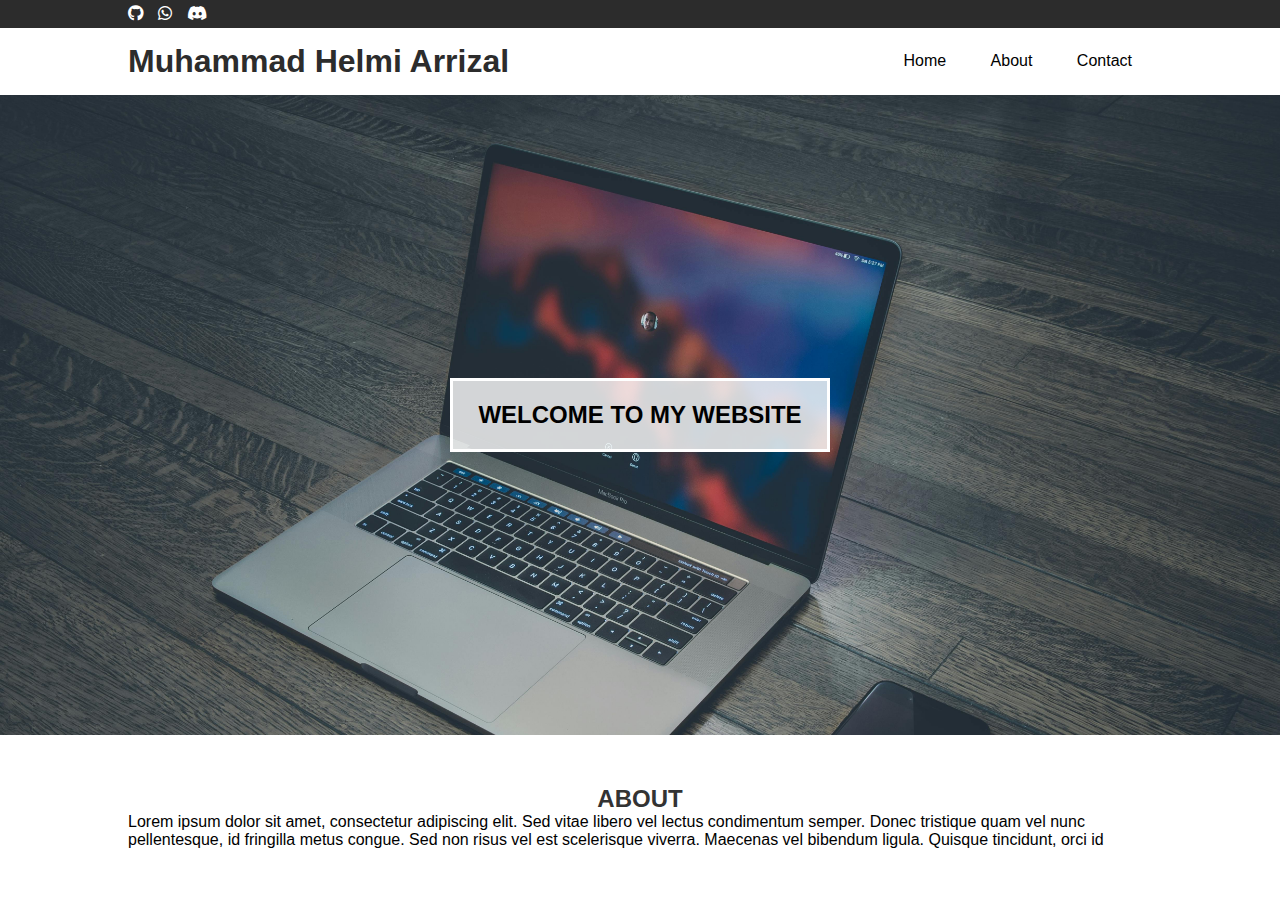
<file: index.html>
<!DOCTYPE html>
<html lang="en">
<head>
    <meta charset="UTF-8">
    <meta name="viewport" content="width=device-width, initial-scale=1.0">

    <title>Helmi</title>
    <link rel="stylesheet" href="https://cdnjs.cloudflare.com/ajax/libs/font-awesome/6.0.0/css/all.min.css">
    <meta http-equiv="Content-Security-Policy" content="default-src 'self'; script-src 'none'; style-src 'self' 'unsafe-inline' https://fontawesome.com/ https://cdnjs.cloudflare.com ; img-src 'self';require-trusted-types-for 'script'; font-src 'self' https://fontawesome.com/ https://cdnjs.cloudflare.com;" />
    
    <style>
        *{
    padding: 0;
    margin: 0;
    font-family: sans-serif;
}
a{
    color: inherit;
    text-decoration: none;
}

.medsos{
    padding: 5px 0;
    background-color: #2C2C2C;
}

.medsos ul li {
    display: inline-block;
    color: white;
    margin-right: 10px;
}

.container {
    width: 80%;
    margin:0 auto;
}
.container:after{
    content: '';
    display: block;
    clear: both;
}
header h1{
    float: left;
    padding:15px 0 ;
    color:#2C2C2C ;
}
header ul{
    float: right;
    margin: 0;
    padding: 0;
}
header ul li{
    display: inline-block;
    margin: 0;
    padding: 0;
}
header ul li a{
    padding: 24px 20px;
    display: inline-block;
}
header ul li a:hover{
    background-color: #787E7B;
    color: white;
}
/* mising */


.bener{
    height: 60vh ;
    
    background-image: url('img/gmbr1.jpg');
    background-size: cover;
    background-position: center top; /* Atur gambar agar lebih ke atas */
    position: relative;
    display: flex;
    justify-content: center;
    align-items: center;
}

.bener.after{
    content: '';
    display: block;
    position: absolute;
    top: 0;
    bottom: 0;
    left: 0;
    right: 0;
}
.bener h2{
    color: white;
    padding:20px 25px ;
    border: 3px solid white;
    background-color: rgba(255, 255, 255, 0.8);
    color: black;
         
}
section{
    padding:50px 0;
}

section h2{
    text-align: center;
    color: #333333;
}

    </style>


</head>
<body>
    <div class="medsos">
        <div class="container">
            <ul>
                <li><a href="img/windahkaget.png"><i class="fa-brands fa-github"></i></a></li>
                <li><a href="https://wa.me/+62 812-8116-2066"><i class="fa-brands fa-whatsapp"></i></a></li>
                <li><a href="https://discord.gg/lunapixel"><i class="fa-brands fa-discord"></i></a></li>
            </ul>
        </div>
    </div>
    <header>
        <div class="container">
        <h1><a href="index.html"></a>Muhammad Helmi Arrizal</h1>
        <ul>
            <li><a href="#index">Home</a></li>
            <li><a href="#about">About</a></li>
            <li><a href="#index">Contact</a></li>
        </ul>
        </div>
    </header>
    <section class="bener">
        <h2>WELCOME TO MY WEBSITE</h2>
    </section>
    <section id="about">
        <div class="container">
            <h2>ABOUT</h2>
            <p>Lorem ipsum dolor sit amet, consectetur adipiscing elit. Sed vitae libero vel lectus condimentum semper. Donec tristique quam vel nunc pellentesque, id fringilla metus congue. Sed non risus vel est scelerisque viverra. Maecenas vel bibendum ligula. Quisque tincidunt, orci id
</body>
</html>
</file>
